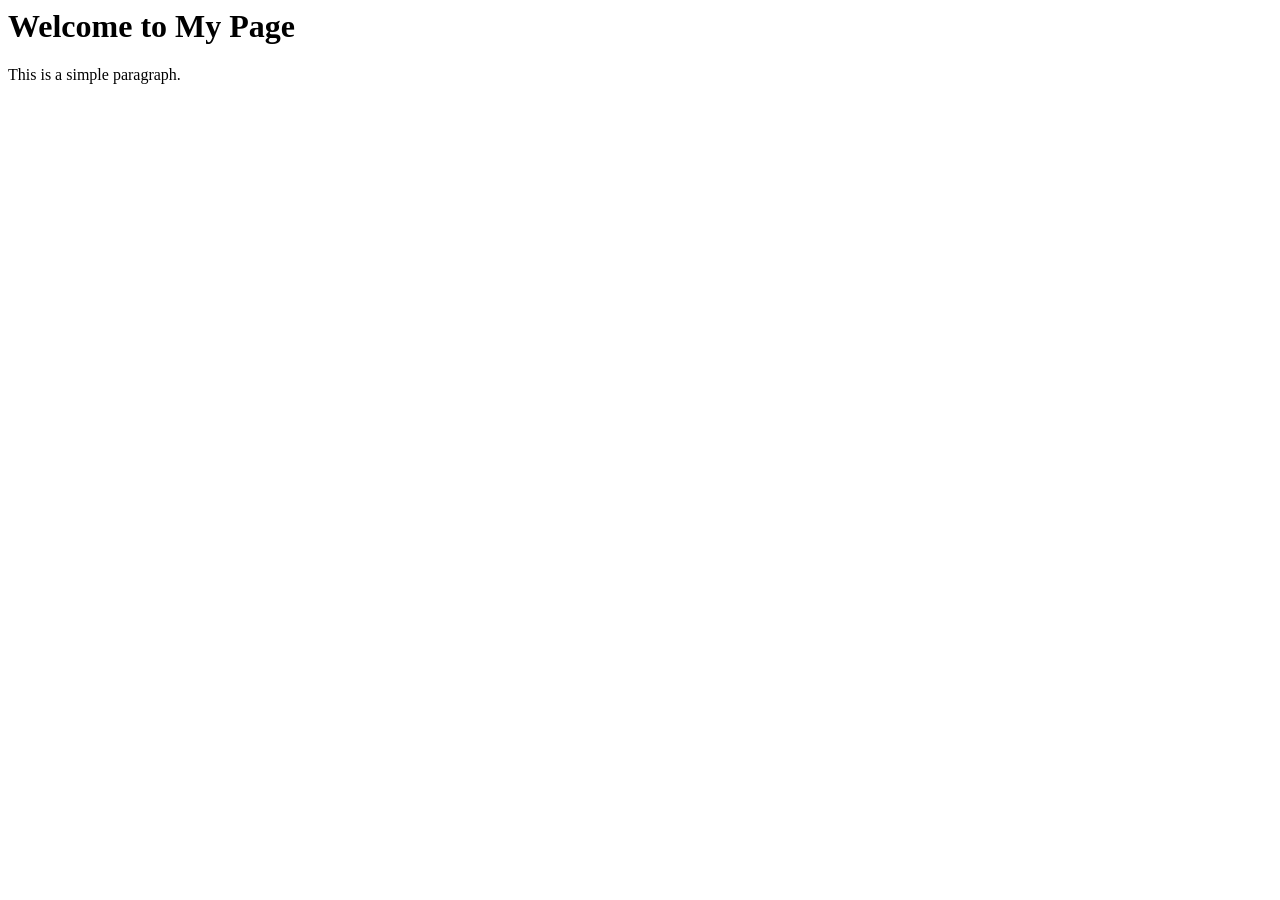
<file: index.html>
<html>
    <head>
        <title>My Page</title>
    </head>
    <body>
        <h1>Welcome to My Page</h1>
        <p>This is a simple paragraph.</p>
    </body>
</html>
</file>
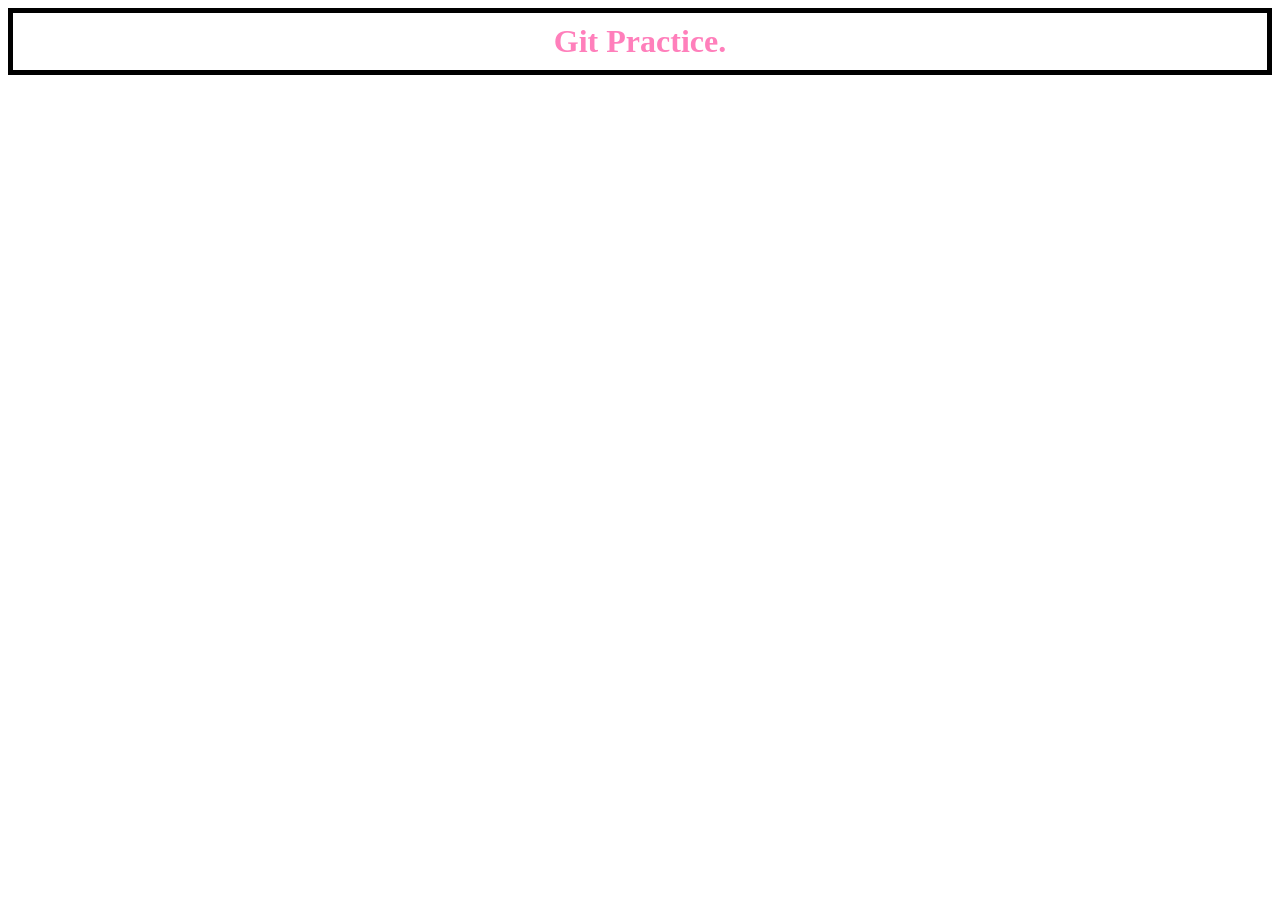
<file: samplegitpractice/index1.html>
<!DOCTYPE html>
<html lang="en">
<head>
    <meta charset="UTF-8">
    <meta name="viewport" content="width=device-width, initial-scale=1.0">
    <link rel="stylesheet" href="style1.css">
    <title>Document</title>
</head>
<body>
    <h1>Git Practice.</h1>
</body>
</html>
</file>
<file: samplegitpractice/style1.css>
h1{
    color: rgb(255, 127, 187);
    text-align: center;
    padding: 10px ;
    
    border: 5px solid black;
    margin: auto;
}
</file>
